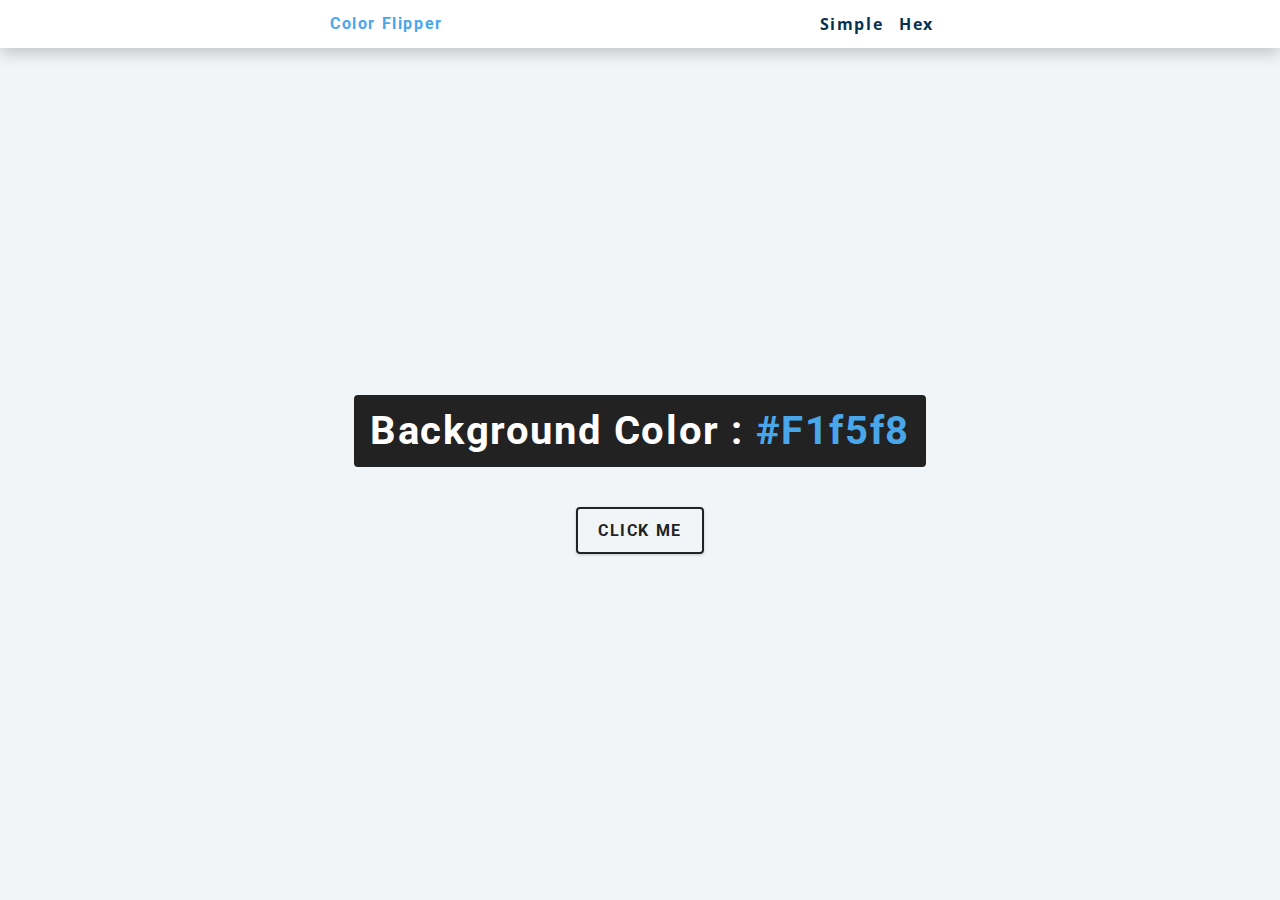
<file: index.html>
<!DOCTYPE html>
<html lang="en">

<head>
    <meta charset="UTF-8" />
    <meta name="viewport" content="width=device-width, initial-scale=1.0" />
    <link rel="stylesheet" href="style.css" />
    <title>
        Color Flipper || Simple
    </title>
</head>

<body>
    <nav>
        <div class="nav-center">
            <h4>color flipper</h4>
            <ul class="nav-links">
                <li><a href="index.html">simple</a></li>
                <li><a href="hex.html">hex</a></li>
            </ul>
        </div>
    </nav>
    <main>
        <div class="container">
            <h2>background color : <span class="color">#f1f5f8</span></h2>
            <button class="btn btn-hero" id="btn">click me</button>
        </div>
    </main>
    
    <script src="index.js"></script>
</body>

</html>
</file>
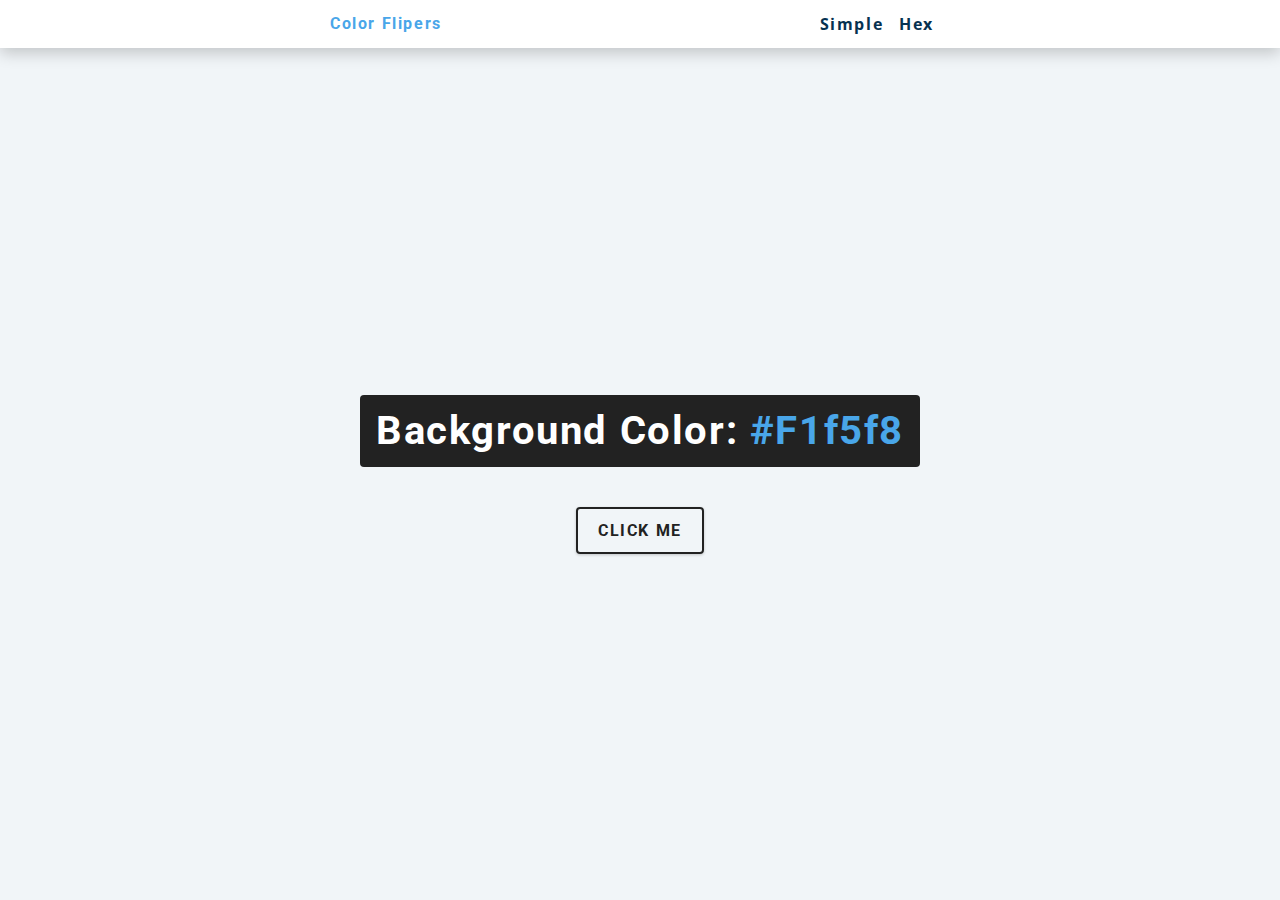
<file: main.html>
<!DOCTYPE html>
<html lang="en">

<head>
    <meta charset="UTF-8" />
    <meta name="viewport" content="width=device-width, initial-scale=1.0" />
    <link rel="stylesheet" href="style.css" />
    <title>Color Flipper || Simple</title>  
</head>

<body>

    <nav>
        <div class="nav-center">
            <h4>Color Flipers</h4>
            <ul class="nav-links">
                <li>
                    <a href="main.html">Simple</a>
                </li>
                <li>
                    <a href="index.html">Hex</a>
                </li>
            </ul>
        </div>
    </nav>

    <main>
        <div class="container">
            <h2>Background Color: <span class="color">#f1f5f8</span> </h2>
            <button class="btn btn-hero" id="btn">Click Me</button>
        </div>
    </main>

    
    <script src="main.js"></script>
</body>

</html>
</file>
<file: style.css>
/*
=============== 
Fonts
===============
*/
@import url("https://fonts.googleapis.com/css?family=Open+Sans|Roboto:400,700&display=swap");

/*
=============== 
Variables
===============
*/

:root {
  /* dark shades of primary color*/
  --clr-primary-1: hsl(205, 86%, 17%);
  --clr-primary-2: hsl(205, 77%, 27%);
  --clr-primary-3: hsl(205, 72%, 37%);
  --clr-primary-4: hsl(205, 63%, 48%);
  /* primary/main color */
  --clr-primary-5: hsl(205, 78%, 60%);
  /* lighter shades of primary color */
  --clr-primary-6: hsl(205, 89%, 70%);
  --clr-primary-7: hsl(205, 90%, 76%);
  --clr-primary-8: hsl(205, 86%, 81%);
  --clr-primary-9: hsl(205, 90%, 88%);
  --clr-primary-10: hsl(205, 100%, 96%);
  /* darkest grey - used for headings */
  --clr-grey-1: hsl(209, 61%, 16%);
  --clr-grey-2: hsl(211, 39%, 23%);
  --clr-grey-3: hsl(209, 34%, 30%);
  --clr-grey-4: hsl(209, 28%, 39%);
  /* grey used for paragraphs */
  --clr-grey-5: hsl(210, 22%, 49%);
  --clr-grey-6: hsl(209, 23%, 60%);
  --clr-grey-7: hsl(211, 27%, 70%);
  --clr-grey-8: hsl(210, 31%, 80%);
  --clr-grey-9: hsl(212, 33%, 89%);
  --clr-grey-10: hsl(210, 36%, 96%);
  --clr-white: #fff;
  --clr-red-dark: hsl(360, 67%, 44%);
  --clr-red-light: hsl(360, 71%, 66%);
  --clr-green-dark: hsl(125, 67%, 44%);
  --clr-green-light: hsl(125, 71%, 66%);
  --clr-black: #222;
  --ff-primary: "Roboto", sans-serif;
  --ff-secondary: "Open Sans", sans-serif;
  --transition: all 0.3s linear;
  --spacing: 0.1rem;
  --radius: 0.25rem;
  --light-shadow: 0 5px 15px rgba(0, 0, 0, 0.1);
  --dark-shadow: 0 5px 15px rgba(0, 0, 0, 0.2);
  --max-width: 1170px;
  --fixed-width: 620px;
}
/*
=============== 
Global Styles
===============
*/

*,
::after,
::before {
  margin: 0;
  padding: 0;
  box-sizing: border-box;
}
body {
  font-family: var(--ff-secondary);
  background: var(--clr-grey-10);
  color: var(--clr-grey-1);
  line-height: 1.5;
  font-size: 0.875rem;
}
ul {
  list-style-type: none;
}
a {
  text-decoration: none;
}
h1,
h2,
h3,
h4 {
  letter-spacing: var(--spacing);
  text-transform: capitalize;
  line-height: 1.25;
  margin-bottom: 0.75rem;
  font-family: var(--ff-primary);
}
h1 {
  font-size: 3rem;
}
h2 {
  font-size: 2rem;
}
h3 {
  font-size: 1.25rem;
}
h4 {
  font-size: 0.875rem;
}
p {
  margin-bottom: 1.25rem;
  color: var(--clr-grey-5);
}
@media screen and (min-width: 800px) {
  h1 {
    font-size: 4rem;
  }
  h2 {
    font-size: 2.5rem;
  }
  h3 {
    font-size: 1.75rem;
  }
  h4 {
    font-size: 1rem;
  }
  body {
    font-size: 1rem;
  }
  h1,
  h2,
  h3,
  h4 {
    line-height: 1;
  }
}
/*  global classes */

/* section */
.section {
  padding: 5rem 0;
}

.section-center {
  width: 90vw;
  margin: 0 auto;
  max-width: 1170px;
}
@media screen and (min-width: 992px) {
  .section-center {
    width: 95vw;
  }
}
main {
  min-height: 100vh;
  display: grid;
  place-items: center;
}

/*
=============== 
Nav
===============
*/
nav {
  background: var(--clr-white);
  height: 3rem;
  display: grid;
  align-items: center;
  box-shadow: var(--dark-shadow);
}
.nav-center {
  width: 90vw;
  max-width: var(--fixed-width);
  margin: 0 auto;
  display: flex;
  align-items: center;
  justify-content: space-between;
}
.nav-center h4 {
  margin-bottom: 0;
  color: var(--clr-primary-5);
}
.nav-links {
  display: flex;
}
nav a {
  text-transform: capitalize;
  font-weight: 700;
  font-size: 1rem;
  color: var(--clr-primary-1);
  letter-spacing: var(--spacing);
  margin-right: 1rem;
}
nav a:hover {
  color: var(--clr-primary-5);
}

main {
  min-height: calc(100vh - 3rem);
  display: grid;
  place-items: center;
}
.container {
  text-align: center;
}
.container h2 {
  background: var(--clr-black);
  color: var(--clr-white);
  padding: 1rem;
  border-radius: var(--radius);
  margin-bottom: 2.5rem;
}
.color {
  color: var(--clr-primary-5);
}
.btn-hero {
  font-family: var(--ff-primary);
  text-transform: uppercase;
  background: transparent;
  color: var(--clr-black);
  letter-spacing: var(--spacing);
  display: inline-block;
  font-weight: 700;
  transition: var(--transition);
  border: 2px solid var(--clr-black);
  cursor: pointer;
  box-shadow: 0 1px 3px rgba(0, 0, 0, 0.2);
  border-radius: var(--radius);
  font-size: 1rem;
  padding: 0.75rem 1.25rem;
}
.btn-hero:hover {
  color: var(--clr-white);
  background: var(--clr-black);
}
</file>
